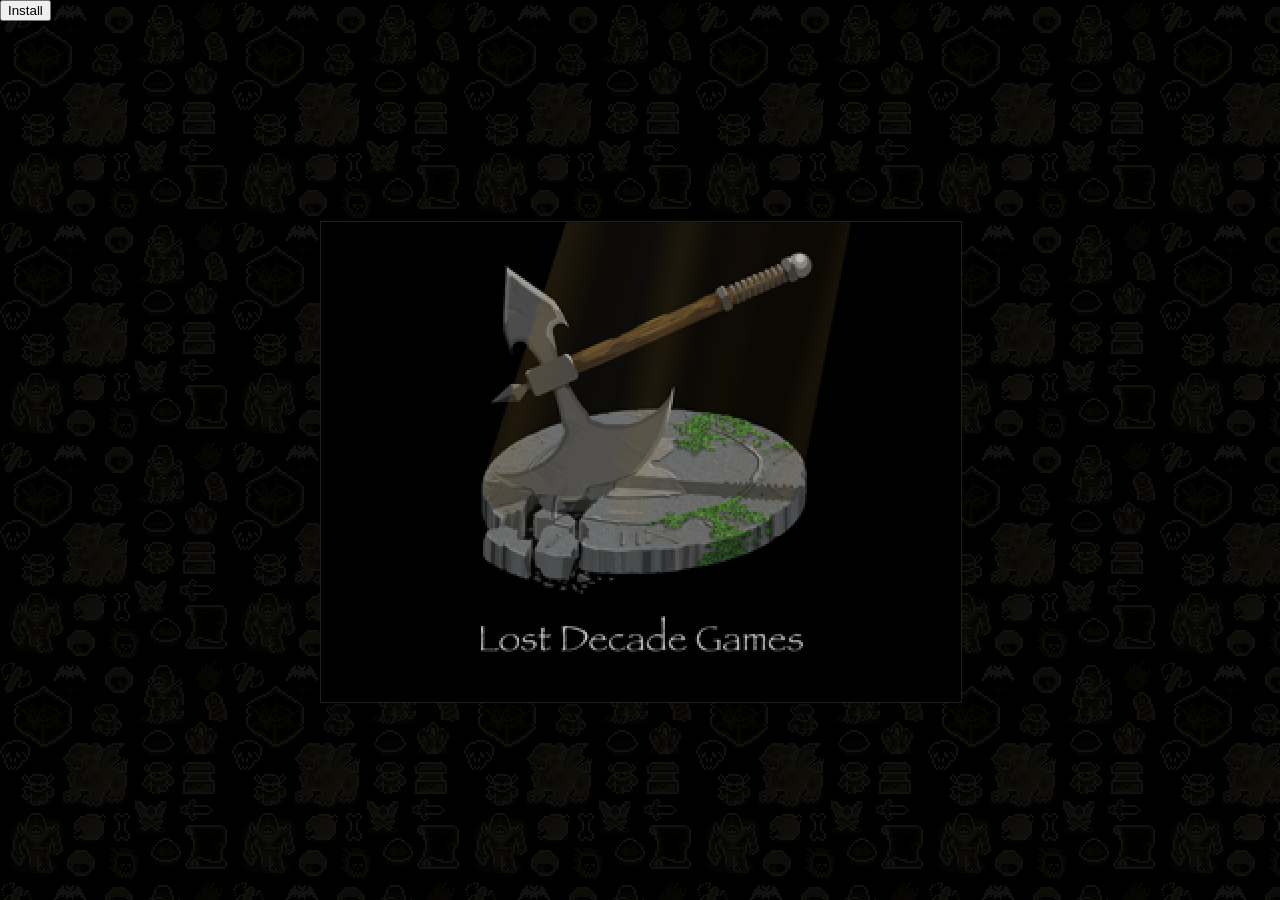
<file: index.html>
<!doctype html>
<html lang="en">
<head>
	<meta charset="utf-8">
	<meta http-equiv="X-UA-Compatible" content="chrome=1">
	<meta name="description" content="Onslaught! Arena is an HTML5 game made by Lost Decade Games. Fight off the horde with medieval weapons and powerups!">
	<meta name="keywords" content="onslaught arena, html5, chrome webstore, indie, browser-based, lost decade games, javascript, chiptunes, arcade, retro, oldschool, geoff blair, matt hackett, joshua morse">
	<link rel="icon" href="img/favicon.ico" type="image/x-icon">
	<link rel="shortcut icon" href="img/favicon.ico" type="image/x-icon">
	<link rel="stylesheet" href="css/horde.css">
	<link rel="manifest" href="manifest.json">
	<title>Juego de Renzonius</title>
		<!-- Global site tag (gtag.js) - Google Analytics -->
	<script async src="https://www.googletagmanager.com/gtag/js?id=G-1PGPLYGHWR"></script>
	<script>
	window.dataLayer = window.dataLayer || [];
	function gtag(){dataLayer.push(arguments);}
	gtag('js', new Date());

	gtag('config', 'G-1PGPLYGHWR');
	</script>
</head>
<body>

	<!--
	This content (c) copyright 2010 Lost Decade Games, LLC.
	Guys, we worked hard on this. Please don't do anything shady with it.
	Thanks!
	-->

	<!--boton de instalacion-->
	<div id="installContainer" class="hidden">
		<button id="butInstall" type="button">
		  Install
		</button>
	</div>
	
	<div id="stage"></div>
	<script src="script.js"></script>
	<script src="horde.js"></script>

</body>
</html>
</file>
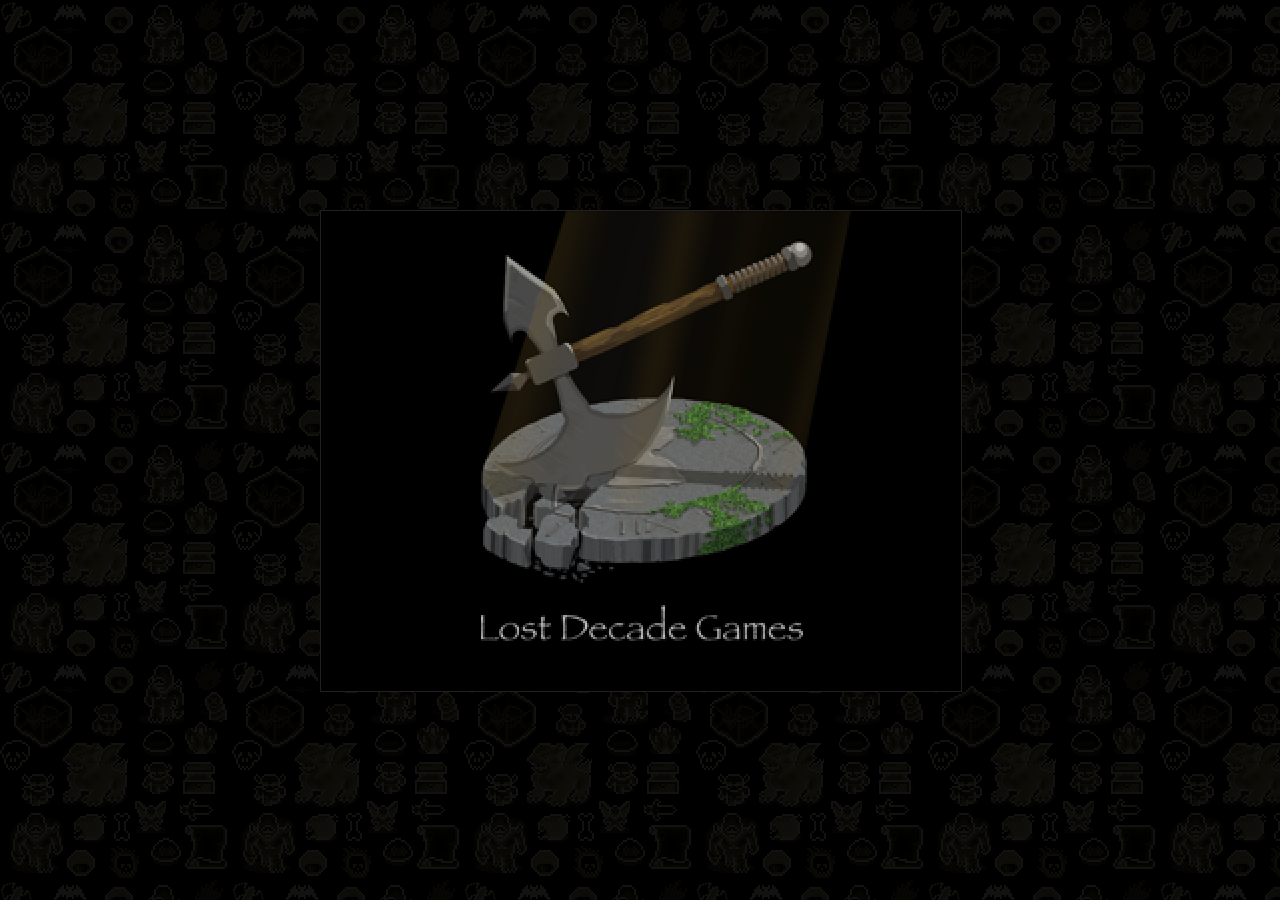
<file: src/onslaugth-arena/index.html>
<!doctype html>
<html lang="en">
<head>
	<meta charset="utf-8">
	<meta http-equiv="X-UA-Compatible" content="chrome=1">
	<meta name="description" content="Onslaught! Arena is an HTML5 game made by Lost Decade Games. Fight off the horde with medieval weapons and powerups!">
	<meta name="keywords" content="onslaught arena, html5, chrome webstore, indie, browser-based, lost decade games, javascript, chiptunes, arcade, retro, oldschool, geoff blair, matt hackett, joshua morse">
	<link rel="icon" href="img/favicon.ico" type="image/x-icon">
	<link rel="shortcut icon" href="img/favicon.ico" type="image/x-icon">
	<link rel="stylesheet" href="css/horde.css">
	<title>Onslaught! Arena</title>
</head>
<body>
	<!--
	This content (c) copyright 2010 Lost Decade Games, LLC.
	Guys, we worked hard on this. Please don't do anything shady with it.
	Thanks!
	-->
	<div id="stage"></div>
	<script src="horde.js"></script>
</body>
</html>
</file>
<file: css/horde.css>
@font-face {
	font-family: 'MedievalSharp';
	font-style: normal;
	font-weight: normal;
	src: local('MedievalSharp'), url('../font/MedievalSharp.ttf') format('woff');
}

html {
	background: #000 url(../img/frame_background.png);
}

html, body {
	margin: 0;
	padding: 0;
}

#stage {
  position: relative;
}

canvas {
	border: solid 1px #231f20;
	position: absolute;
	background: #000;
	color: #f1f1f2;
}

.fallback {
	background: #000;
	color: #f1f1f2;
	font-family: Tahoma, Arial, Sans;
	text-align: center;
}

.fallback p {
	display: block;
}

.fallback a {
	color: #7c51a1;
	font-weight: bold;
}
</file>
<file: src/onslaugth-arena/css/horde.css>
@font-face {
	font-family: 'MedievalSharp';
	font-style: normal;
	font-weight: normal;
	src: local('MedievalSharp'), url('../font/MedievalSharp.ttf') format('woff');
}

html {
	background: #000 url(../img/frame_background.png);
}

html, body {
	margin: 0;
	padding: 0;
}

#stage {
  position: relative;
}

canvas {
	border: solid 1px #231f20;
	position: absolute;
	background: #000;
	color: #f1f1f2;
}

.fallback {
	background: #000;
	color: #f1f1f2;
	font-family: Tahoma, Arial, Sans;
	text-align: center;
}

.fallback p {
	display: block;
}

.fallback a {
	color: #7c51a1;
	font-weight: bold;
}
</file>
